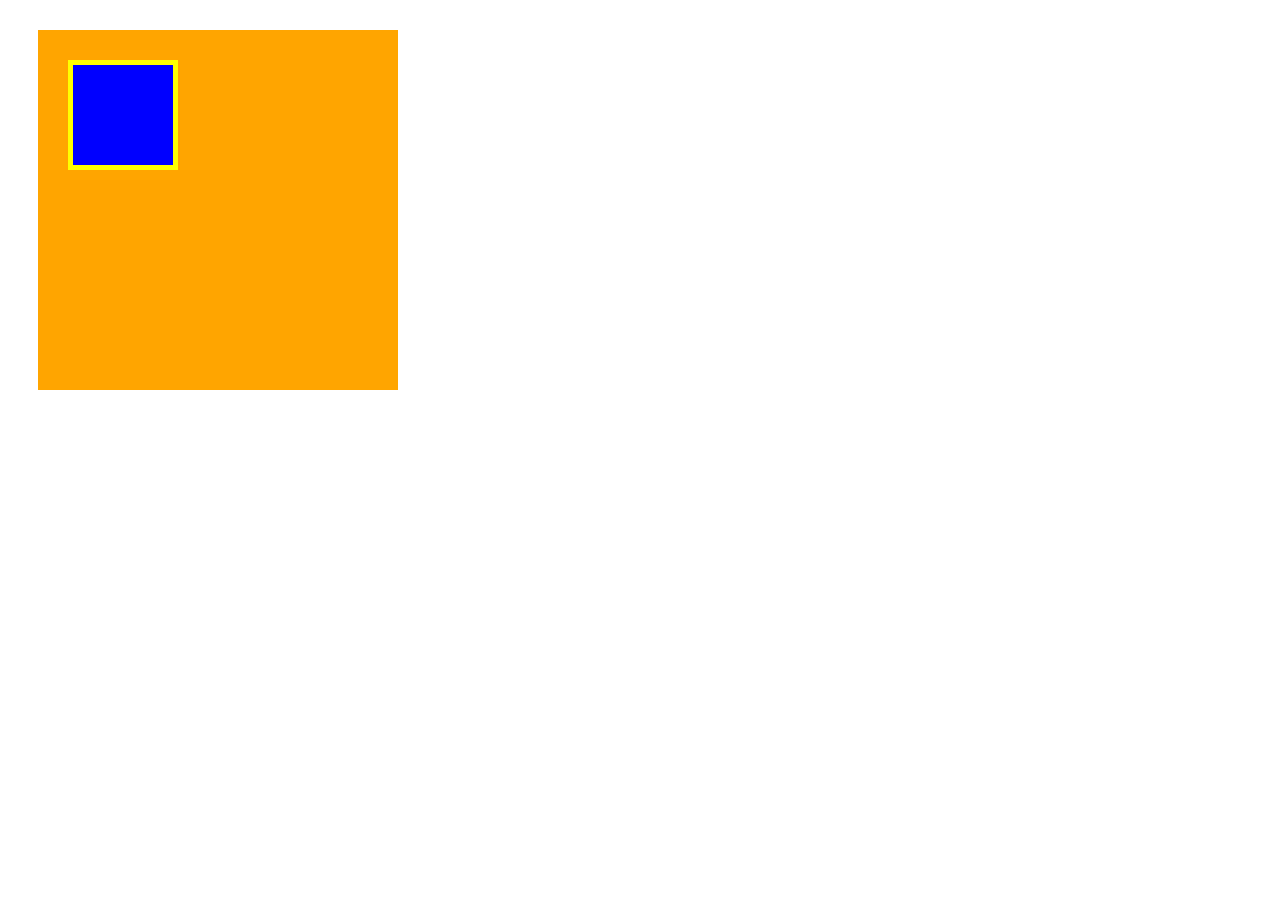
<file: box/box.html>
<!DOCTYPE html>
<html lang="ja">
  <head>
    <meta charset="UTF-8" />
    <link rel="stylesheet" href="box.css" />
    <title>BOX</title>
  </head>

  <body>
    <div class="box1">
      <div class="box2"></div>
    </div>
  </body>
</html>
</file>
<file: box/box.css>
.box1 {
  width: 300px;
  height: 300px;
  background-color: orange;
  margin: 30px;
  padding: 30px;
}

.box2 {
  width: 100px;
  height: 100px;
  background-color: #0000FF;
  border: 5px solid yellow;
}
</file>
